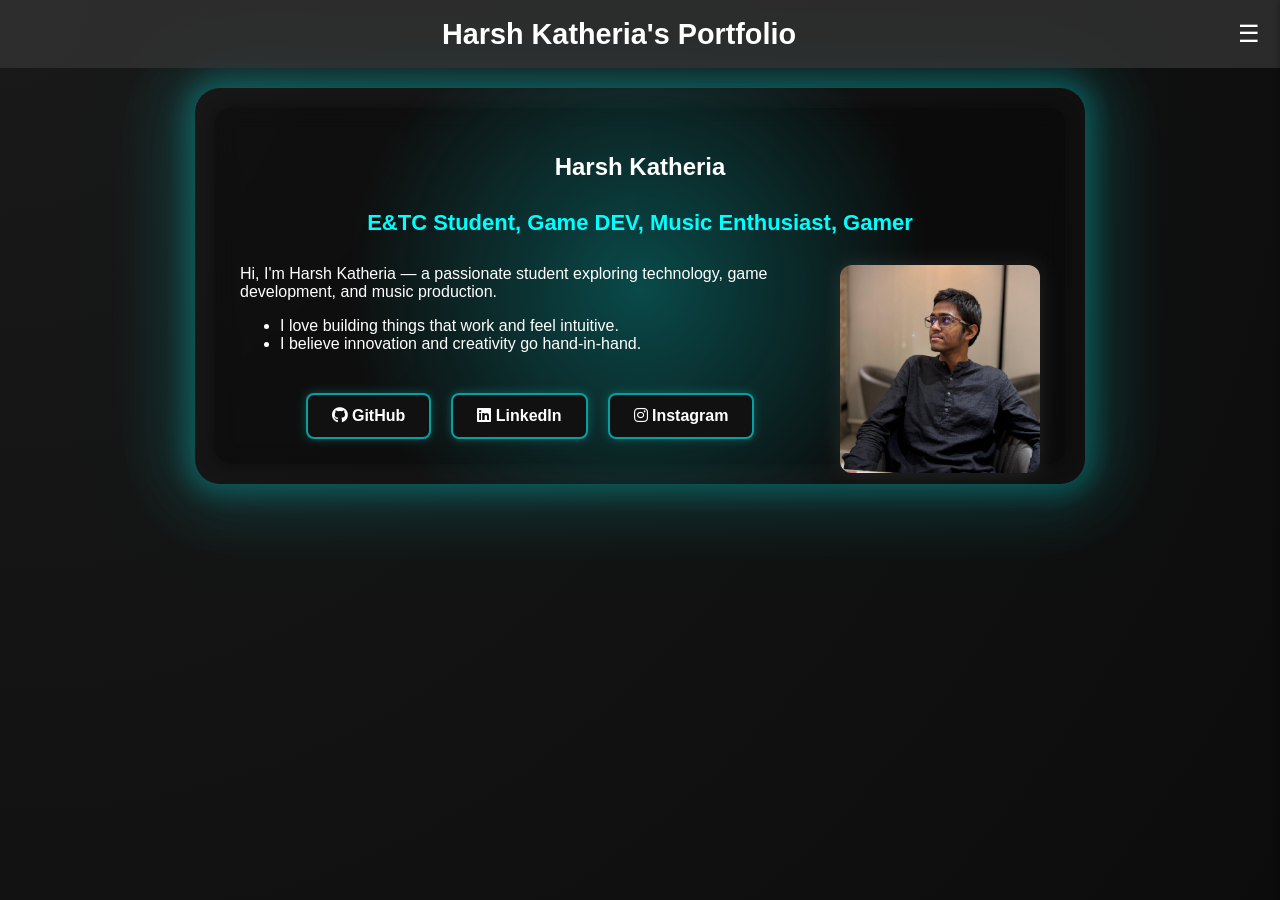
<file: index.html>
<!DOCTYPE html>
<html lang="en">
<head>
  <meta charset="UTF-8" />
  <meta name="viewport" content="width=device-width, initial-scale=1.0"/>
  <title>Digital Portfolio</title>
  <link rel="stylesheet" href="styles.css" />
  <script src="scripts.js" defer></script>
  <link rel="stylesheet" href="https://cdnjs.cloudflare.com/ajax/libs/font-awesome/6.4.0/css/all.min.css" />
</head>
<body>
  <header>
    <h1>Harsh Katheria's Portfolio</h1>
    <div class="hamburger" onclick="toggleMenu()">&#9776;</div>
    <nav class="nav-menu">
      <span class="close-btn" onclick="closeMenu()">✖</span>
      <ul>
        <li><a href="index.html">Home</a></li>
        <li><a href="about.html">About Me</a></li>
        <li><a href="projects.html">Projects</a></li>
        <li><a href="certifications.html" class="active">Certifications</a></li>
        <li><a href="contact.html">Contact</a></li>
      </ul>
    </nav>
  </header>
  <main>
    <div class="container">
    <h2 style="text-align: center; color: #fff;">Harsh Katheria</h2>
    
      <h4 class="gradient-text center-text">
        E&TC Student, Game DEV, Music Enthusiast, Gamer
      </h4>

      <div class="about-me">
        <img src="imagenope.jpg" alt="Harsh Katheria Profile Photo" class="profile-pic" />
        <p class="intro-text">
          Hi, I'm Harsh Katheria — a passionate student exploring technology, game development, and music production.
        </p>
        <ul class="traits">
          <li>I love building things that work and feel intuitive.</li>
          <li>I believe innovation and creativity go hand-in-hand.</li>
        </ul>

        <div class="socials">
          <a href="https://github.com/iamTIMEATER" class="social-btn" target="_blank" rel="noopener noreferrer">
            <i class="fab fa-github"></i> GitHub
          </a>
          <a href="https://www.linkedin.com/in/harsh-katheria-793241334/" class="social-btn" target="_blank" rel="noopener noreferrer">
            <i class="fab fa-linkedin"></i> LinkedIn
          </a>
          <a href="https://www.instagram.com/not_really_fun_person/" class="social-btn" target="_blank" rel="noopener noreferrer">
            <i class="fab fa-instagram"></i> Instagram
          </a>
        </div>
      </div>
    </div>
  </main>

</body>
</html>
</file>
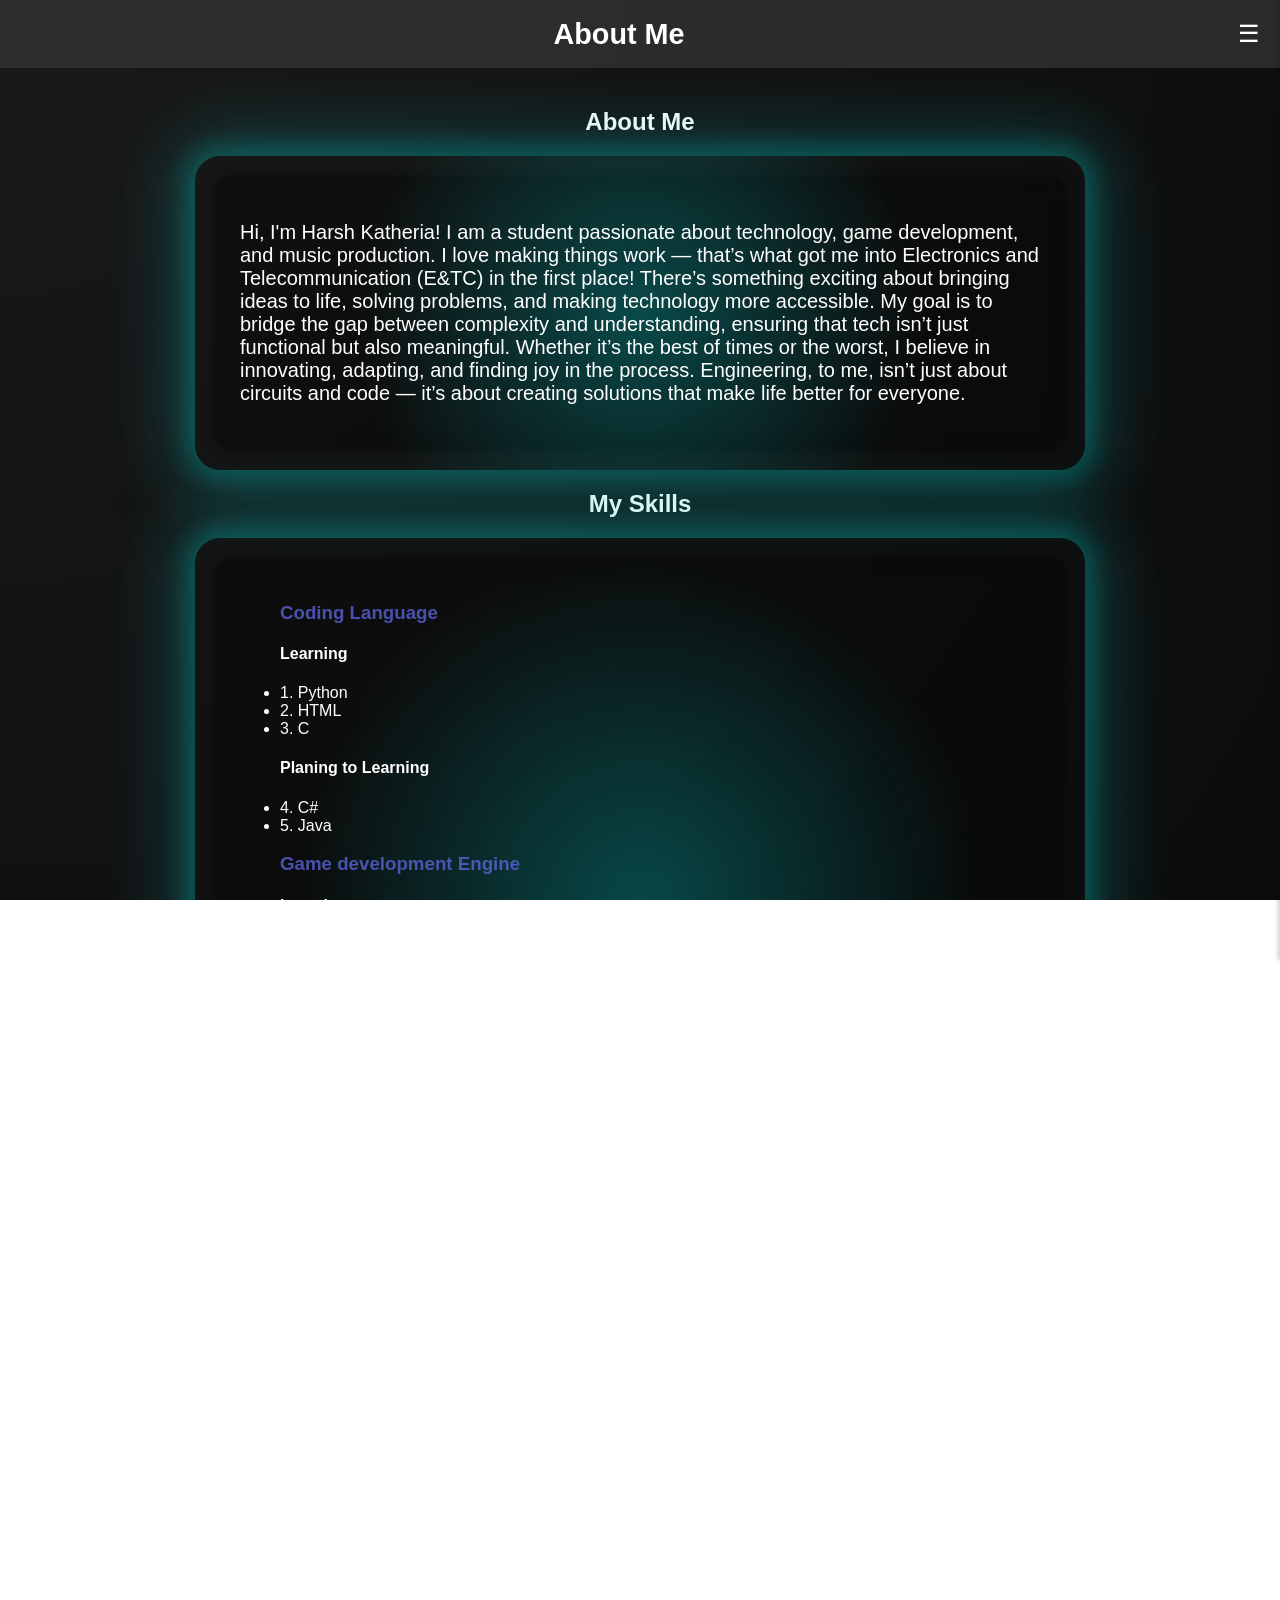
<file: about.html>
<!DOCTYPE html>
<html lang="en">
<head>
    <meta charset="UTF-8">
    <meta name="viewport" content="width=device-width, initial-scale=1.0">
    <title>About Me</title>
    <link rel="stylesheet" href="styles.css">
    <script src="scripts.js" defer></script>
</head>    
<body>
    <header>
        <h1>About Me</h1>
        <div class="hamburger" onclick="toggleMenu()">
            &#9776; <!-- Hamburger Icon -->
        </div>
        <nav class="nav-menu">
            <span class="close-btn" onclick="closeMenu()">✖</span>
            <ul>
        <li><a href="index.html">Home</a></li>
        <li><a href="about.html">About Me</a></li>
        <li><a href="projects.html">Projects</a></li>
        <li><a href="certifications.html" class="active">Certifications</a></li>
        <li><a href="contact.html">Contact</a></li>
      </ul>
        </nav>
    </header>
    <section>
        <h2 style="text-align: center; color: #fff;">About Me</h2>
        <div class="container">
            <p style="font-size: 20px;">Hi, I'm Harsh Katheria! I am a student passionate about technology, 
                game development, and music production. I love making things work — 
                that’s what got me into Electronics and Telecommunication (E&TC) in 
                the first place! There’s something exciting about bringing ideas to 
                life, solving problems, and making technology more accessible. My 
                goal is to bridge the gap between complexity and understanding, 
                ensuring that tech isn’t just functional but also meaningful. Whether 
                it’s the best of times or the worst, I believe in innovating, adapting, 
                and finding joy in the process. Engineering, to me, isn’t just about 
                circuits and code — it’s about creating solutions that make life better 
                for everyone.</p>
        </div>
        <h2 style="text-align: center; color: #fff;">My Skills</h2>
        <div class="container-wrapper">
            <div class="container">
            
            
            <ul>
                <h3 style="color: #5d68e4c0;">Coding Language</h>
                <h4>Learning</h4>
                <li>1. Python</li>
                <li>2. HTML</li>
                <li>3. C</li>
                <h4>Planing to Learning</h4>
                <li>4. C#</li>
                <li>5. Java</li>
            </ul>


            <ul>
                <h3 style="color: #5d68e4c0;">Game development Engine</h>
                <h4>Learning</h4>
                <li>1. GameMakerStdio</li>
                <li>2. Unity</li>
                <li>3. HTML</li>
                <h4>Planing to Learning</h4>
                <li>4. Unreal Engine</li>
                <li>5. Godot Engine</li>
            </ul>
            <ul>
                <h3 style="color: #5d68e4c0;">World building Software</h>
                <h4>Learning</h4>
                <li>1. World Anvil</li>
            </ul>
    </div>
    </div>
    <h2 style="text-align: center; color: #fff;">About Me</h2>
    <div class="container-wrapper">
        <div class="container">
            <h1 style="color: #5d68e4c0;">Gaming</h1>
            <p>I Love Playng games.<br>
                My favorite Game series are Legend of Zelda and Elder Scrools
            </p>

            <h1 style="color: #5d68e4c0;">Music</h1>
                <p>I listen to songs mostly all the time </p>
    </section>
</body>
</html>
</file>
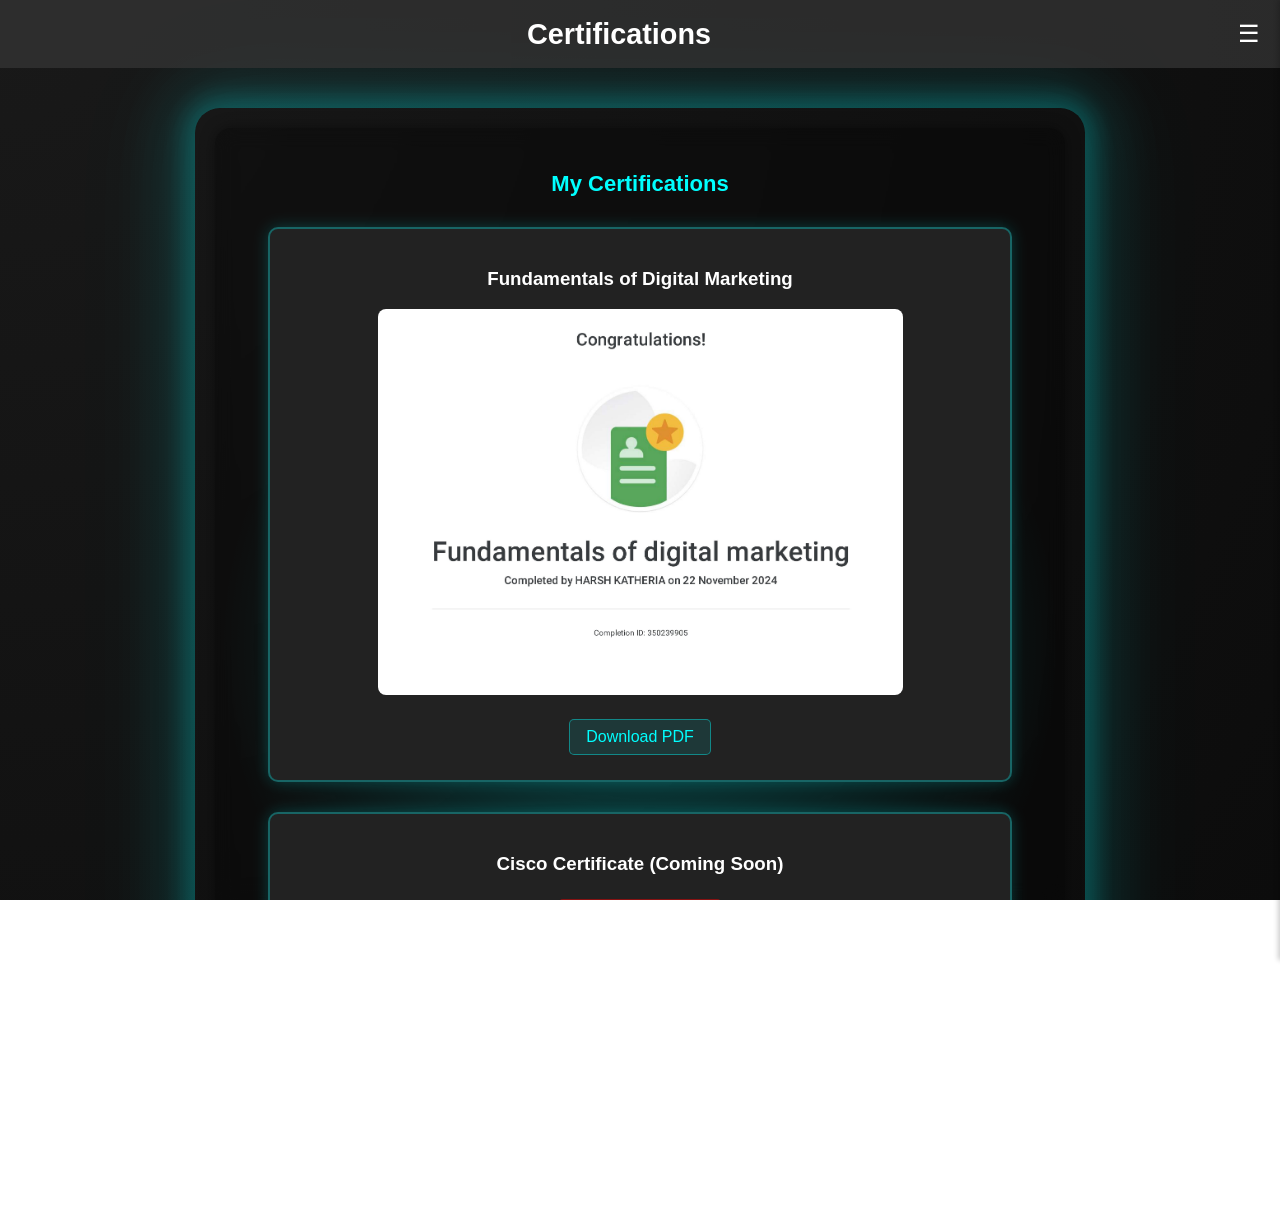
<file: certifications.html>
<!DOCTYPE html>
<html lang="en">
<head>
  <meta charset="UTF-8" />
  <meta name="viewport" content="width=device-width, initial-scale=1.0"/>
  <title>Certifications</title>
  <link rel="stylesheet" href="styles.css" />
  <script src="scripts.js" defer></script>
</head>
<body>
  <header>
    <h1>Certifications</h1>
    <div class="hamburger" onclick="toggleMenu()">&#9776;</div>
    <nav class="nav-menu">
      <span class="close-btn" onclick="closeMenu()">✖</span>
      <ul>
        <li><a href="index.html">Home</a></li>
        <li><a href="about.html">About Me</a></li>
        <li><a href="projects.html">Projects</a></li>
        <li><a href="certifications.html" class="active">Certifications</a></li>
        <li><a href="contact.html">Contact</a></li>
      </ul>
    </nav>
  </header>

  <section>
    <div class="container">
      <h2 class="gradient-text">My Certifications</h2>
      
      <!-- All certificates float side-by-side within the container -->
      <div style="display: flex; flex-wrap: wrap; justify-content: center; gap: 30px; margin-top: 30px;">
        <!-- Certificate 1 -->

        <div class="certificate-card">
            <h3>Fundamentals of Digital Marketing</h3>
            <img src="certificates/cert1.jpg" alt="Certificate 2" />
            <div class="download-links">
              <a href="certificates/cert1.pdf" download>Download PDF</a>
            </div>
          </div>

          <div class="certificate-card">
            <h3>Cisco Certificate (Coming Soon)</h3>
            <div class="download-links">
              <span class="disabled-btn">Not yet uploaded</span>
            </div>
          </div>

        <!-- Certificate 2 -->
        
        <div class="certificate-card">
            <h3>Nasscome Certificate (Coming Soon)</h3>
            <div class="download-links">
              <span class="disabled-btn">Not yet uploaded</span>
            </div>
          </div>
      </div>
    </div>
  </section>
</body>
</html>
</file>
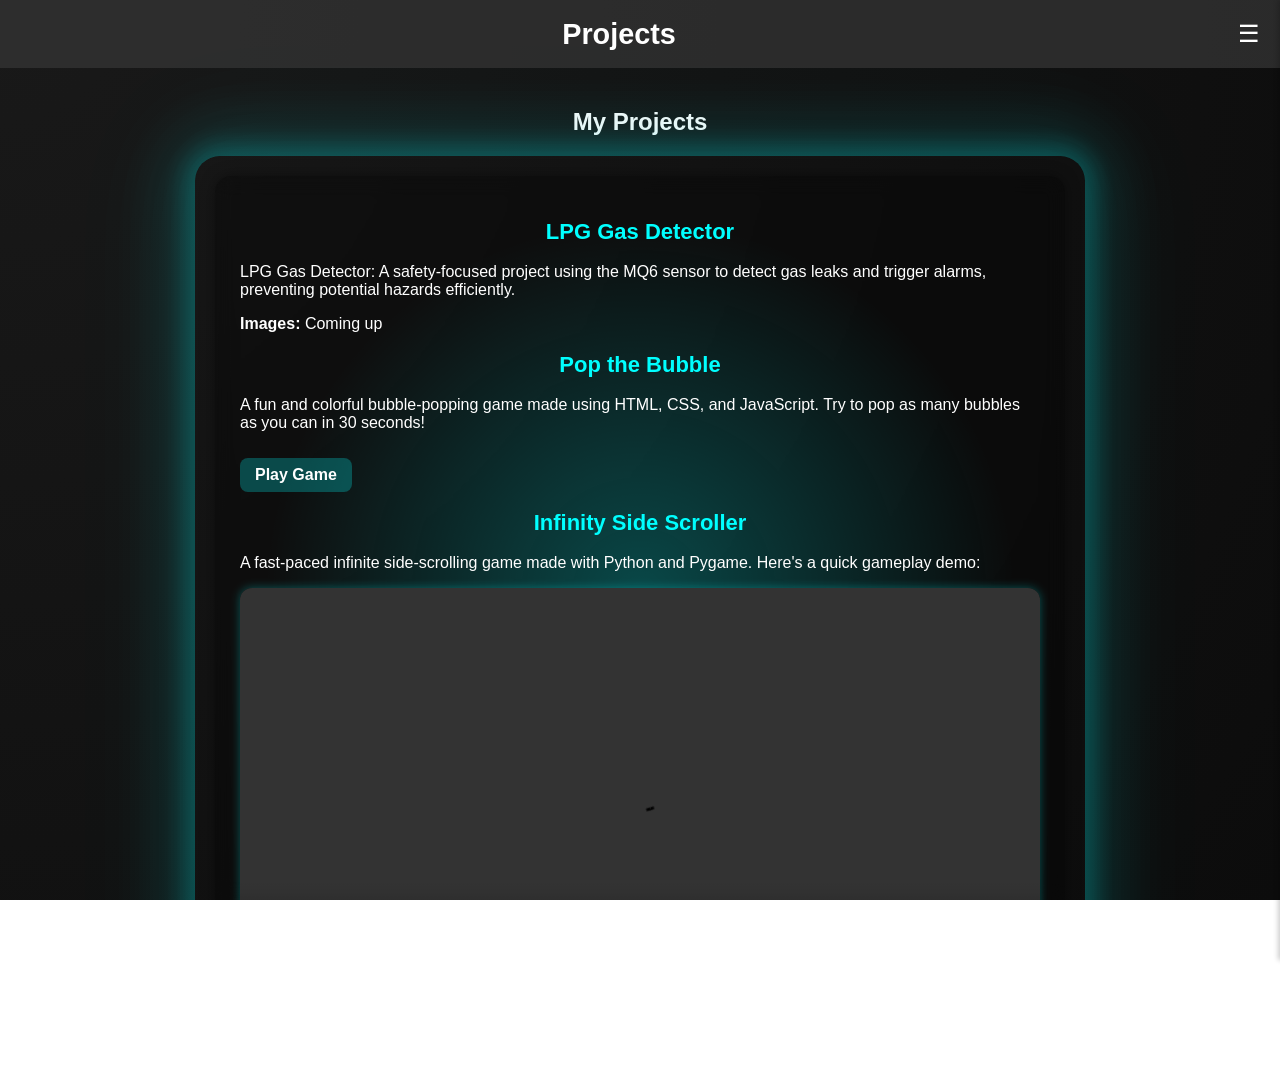
<file: projects.html>
<!DOCTYPE html>
<html lang="en">
<head>
  <meta charset="UTF-8" />
  <meta name="viewport" content="width=device-width, initial-scale=1.0"/>
  <title>Projects</title>
  <link rel="stylesheet" href="styles.css" />
  <script src="scripts.js" defer></script>
</head>
<body>
  <header>
    <h1>Projects</h1>
    <div class="hamburger" onclick="toggleMenu()">&#9776;</div>
    <nav class="nav-menu">
      <span class="close-btn" onclick="closeMenu()">✖</span>
      <ul>
        <li><a href="index.html">Home</a></li>
        <li><a href="about.html">About Me</a></li>
        <li><a href="projects.html">Projects</a></li>
        <li><a href="certifications.html" class="active">Certifications</a></li>
        <li><a href="contact.html">Contact</a></li>
      </ul>
    </nav>
  </header>

  <section>
    <h2 style="text-align: center; color: #fff;">My Projects</h2>
    <div class="container">

      <!-- Project 1 -->
      <div class="project container2">
        <h2 class="gradient-text">LPG Gas Detector</h2>
        <p>
          LPG Gas Detector: A safety-focused project using the MQ6 sensor to detect gas leaks and trigger alarms, preventing potential hazards efficiently.
        </p>
        <p><strong>Images:</strong> Coming up</p>
      </div>

      <!-- Project 2 -->
      <div class="project container2">
        <h2 class="gradient-text">Pop the Bubble</h2>
        <p>
          A fun and colorful bubble-popping game made using HTML, CSS, and JavaScript. Try to pop as many bubbles as you can in 30 seconds!
        </p>
        <a href="Project/Pop/GAME.html" target="_blank" class="project-btn">Play Game</a>
      </div>

      <!-- Project 3 -->
      <div class="project container2">
        <h2 class="gradient-text">Infinity Side Scroller</h2>
        <p>
          A fast-paced infinite side-scrolling game made with Python and Pygame. Here's a quick gameplay demo:
        </p>
        <video controls width="100%" style="border-radius: 12px; box-shadow: 0 0 10px rgba(0,255,255,0.3);">
          <source src="Project/infinity_runner/Pygames.mp4" type="video/mp4" />
          Your browser does not support the video tag.
        </video>
      </div>

    </div>
  </section>
</body>
</html>
</file>
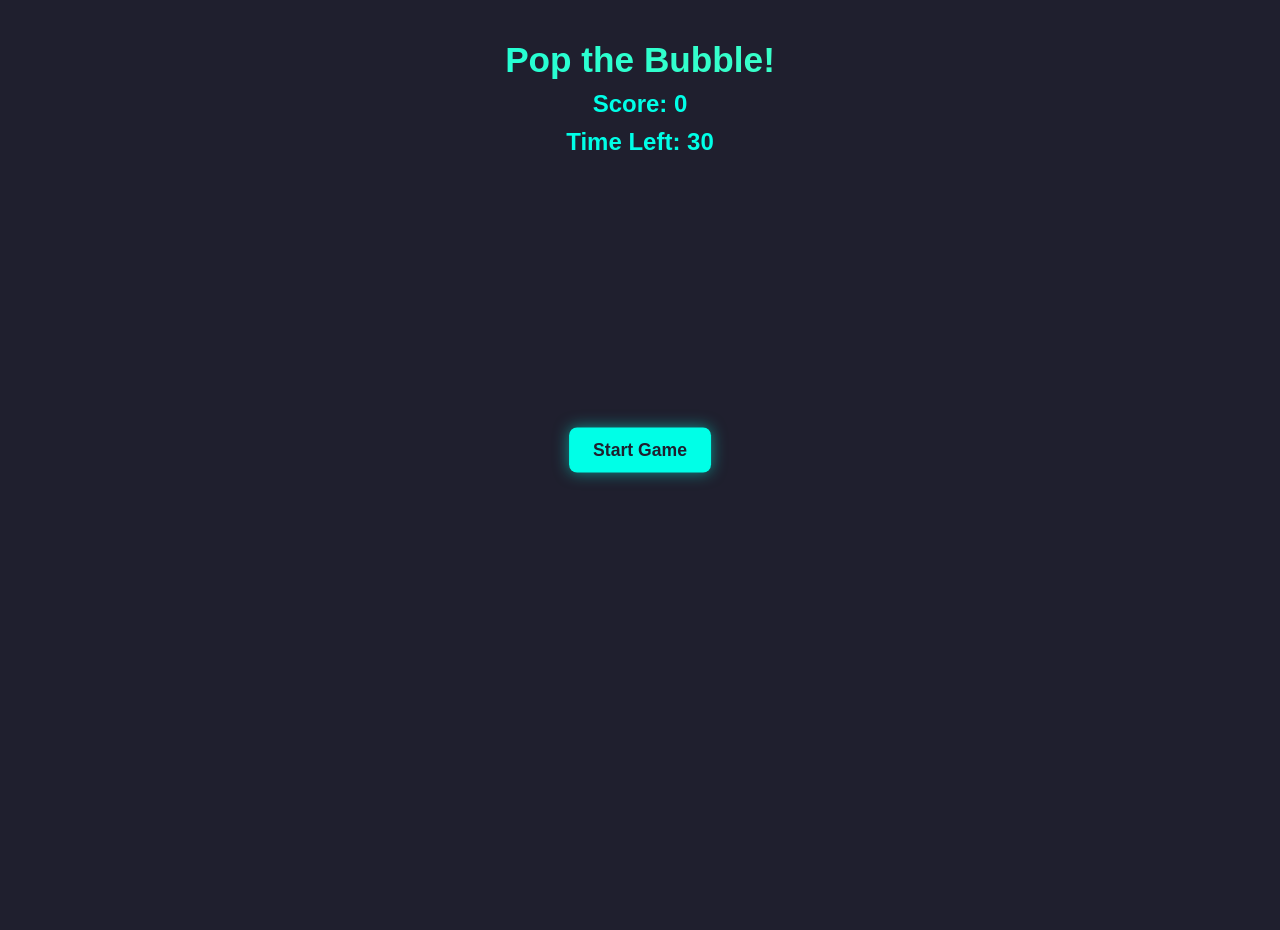
<file: Project/Pop/GAME.html>
<!DOCTYPE html>
<html lang="en">
<head>
  <meta charset="UTF-8" />
  <meta name="viewport" content="width=device-width, initial-scale=1.0"/>
  <title>Pop the Bubble</title>
  <link rel="stylesheet" href="sty.css" />
</head>
<body>
  <div id="game-area">
    <h2 class="gradient-text">Pop the Bubble!</h2>
    <h3 id="score">Score: 0</h3>
    <h3 id="timer">Time Left: 30</h3>
  </div>
  <script src="srpt.js"></script>
</body>
</html>
</file>
<file: styles.css>
/* General Styles */
html, body {
    height: 100%;
    margin: 0;
    padding: 0;
    font-family: Arial, sans-serif;
    background: radial-gradient(circle at top left, #1a1a1a, #0d0d0d);
    overflow-x: hidden;
    color: #fff;
}

/* Static Noise Layer */
body::after {
    content: "";
    position: fixed;
    top: 0; left: 0;
    width: 100%; height: 100%;
    background: #000;
    opacity: 0.03;
    z-index: 0;
    pointer-events: none;
}

/* Header */
header {
    background-color: rgba(51, 51, 51, 0.8);
    color: #fff;
    padding: 10px;
    display: flex;
    justify-content: space-between;
    align-items: center;
    position: relative;
    z-index: 1000;
}

h1 {
    margin: 0 auto;
    text-align: center;
    font-size: 1.8em;
}

/* Hamburger Menu */
.hamburger {
    font-size: 24px;
    cursor: pointer;
    padding: 10px;
    transition: transform 0.3s ease-in-out;
    z-index: 1001;
}

.hamburger:hover {
    animation: pop 0.3s ease-in-out forwards;
}

@keyframes pop {
    from { transform: scale(1); }
    to { transform: scale(1.2); }
}

/* Nav Menu */
.nav-menu {
    position: fixed;
    top: 0;
    right: 0;
    width: 250px;
    height: 100vh;
    background-color: rgba(68, 68, 68, 0.9);
    box-shadow: -2px 0 5px rgba(0, 0, 0, 0.2);
    transform: translateX(100%);
    transition: transform 0.4s ease-in-out;
    display: flex;
    flex-direction: column;
    padding-top: 60px;
    z-index: 9999;
}

.nav-menu.show-menu {
    transform: translateX(0);
}

.close-btn {
    position: absolute;
    top: 10px;
    right: 15px;
    font-size: 24px;
    cursor: pointer;
    color: white;
    transition: 0.3s;
    z-index: 10001;
}

.close-btn:hover {
    color: red;
}

.nav-menu ul {
    list-style: none;
    padding: 0;
    margin: 0;
}

.nav-menu ul li {
    padding: 15px;
    text-align: center;
}

.nav-menu ul li a {
    color: #fff;
    text-decoration: none;
    font-size: 18px;
    display: block;
    transition: background 0.3s;
}

.nav-menu ul li a:hover {
    background-color: #555;
}

/* Section Layout */
section {
    padding: 20px;
}

/* Container with Aura */
.container {
    position: relative;
    max-width: 800px;
    margin: 40px auto;
    background: rgba(0, 0, 0, 0.3);
    border-radius: 16px;
    backdrop-filter: blur(10px);
    padding: 25px;
    box-shadow: 0 0 15px rgba(0, 0, 0, 0.4);
    z-index: 1;
    overflow: visible;
}

.container::before {
    content: '';
    position: absolute;
    top: -20px;
    left: -20px;
    right: -20px;
    bottom: -20px;
    border-radius: 25px;
    background: radial-gradient(circle, rgba(0, 255, 255, 0.25), transparent 60%);
    box-shadow:
        0 0 25px 10px rgba(0, 255, 255, 0.2),
        0 0 60px 30px rgba(0, 255, 255, 0.1),
        0 0 100px 40px rgba(0, 255, 255, 0.05);
    animation: auraPulse 6s infinite ease-in-out;
    z-index: -1;
}

@keyframes auraPulse {
    0% { transform: scale(1); opacity: 0.6; }
    50% { transform: scale(1.05); opacity: 1; }
    100% { transform: scale(1); opacity: 0.6; }
}

/* Profile Image */
.profile-pic {
    max-width: 200px;
    float: right;
    margin-left: 20px;
    border-radius: 12px;
    box-shadow: 0 0 20px rgba(255, 255, 255, 0.1);
}

/* Gradient Text */
.gradient-text {
    font-size: 22px;
    font-weight: bold;
    text-align: center;
    color: cyan;
}

/* Social Buttons */
.socials {
    display: flex;
    gap: 20px;
    justify-content: center;
    margin-top: 40px;
    flex-wrap: wrap;
}

.social-btn {
    padding: 12px 24px;
    border: 2px solid rgba(0, 255, 255, 0.6);
    color: #fff;
    text-decoration: none;
    font-weight: bold;
    background: #111;
    border-radius: 8px;
    transition: 0.3s ease-in-out;
    box-shadow: 0 0 10px rgba(0, 255, 255, 0.25);
}

.social-btn:hover {
    background-color: rgba(0, 255, 255, 0.1);
    box-shadow: 0 0 20px rgba(0, 255, 255, 0.6),
                0 0 40px rgba(0, 255, 255, 0.4),
                0 0 60px rgba(0, 255, 255, 0.2);
    transform: scale(1.05);
}

/* Responsive Styles */
@media (max-width: 768px) {
    .hamburger {
        display: block;
    }

    .container {
        padding: 15px;
    }

    .profile-pic {
        float: none;
        display: block;
        margin: 20px auto;
    }
}

/* Reusable Buttons */
.project-btn {
    display: inline-block;
    margin-top: 10px;
    padding: 8px 15px;
    background: rgba(0, 255, 255, 0.25);
    border: none;
    color: #fff;
    text-decoration: none;
    font-weight: bold;
    border-radius: 8px;
    transition: background 0.3s ease;
}

.project-btn:hover {
    background: rgba(0, 255, 255, 0.5);
}

/* Keep these classes as requested */
.certifications {
    display: flex;
    flex-direction: column;
    align-items: center;
    gap: 30px;
    padding: 40px;
    background-color: #111;
}

.certificate-card {
    background: #222;
    border: 2px solid rgba(0, 255, 255, 0.3);
    border-radius: 10px;
    padding: 20px;
    width: 100%;
    max-width: 700px;
    box-shadow: 0 0 15px rgba(0, 255, 255, 0.2);
    text-align: center;
    color: white;
}

.certificate-card img {
    width: 75%;
    border-radius: 8px;
    margin-bottom: 15px;
}

.download-links a {
    display: inline-block;
    margin: 5px;
    padding: 8px 16px;
    background-color: rgba(0, 255, 255, 0.1);
    border: 1px solid rgba(0, 255, 255, 0.4);
    color: #0ff;
    border-radius: 5px;
    text-decoration: none;
    transition: all 0.3s ease;
}

.download-links a:hover {
    background-color: rgba(0, 255, 255, 0.2);
    box-shadow: 0 0 10px rgba(0, 255, 255, 0.5);
}

.disabled-btn {
    display: inline-block;
    margin: 5px;
    padding: 8px 16px;
    background-color: rgba(255, 0, 0, 0.1);
    border: 1px solid rgba(255, 0, 0, 0.4);
    color: red;
    border-radius: 5px;
    font-weight: bold;
    cursor: not-allowed;
    text-decoration: none;
}
</file>
<file: Project/Pop/sty.css>
/* Background and Base Styles */
body {
    margin: 0;
    padding: 0;
    background-color: #1f1f2e; /* soft dark theme */
    font-family: 'Segoe UI', Tahoma, Geneva, Verdana, sans-serif;
    overflow: hidden;
    color: #ffffff;
  }
  
  /* Game Area */
  #game-area {
    position: relative;
    height: 100vh;
    text-align: center;
    padding-top: 30px;
  }
  
  .gradient-text {
    font-size: 2.2rem;
    font-weight: bold;
    background: linear-gradient(90deg, #00ffe7, #5effb5, #00d9ff);
    background-size: 200% auto;
    -webkit-background-clip: text;
    -webkit-text-fill-color: transparent;
    animation: shine 4s linear infinite;
    margin: 10px 0;
  }
  
  @keyframes shine {
    0% { background-position: 0% center; }
    100% { background-position: 200% center; }
  }
  
  #score, #timer {
    font-size: 1.5rem;
    margin: 10px;
    color: #00ffe7;
  }
  
  /* Bubble Style */
  .bubble {
    border-radius: 50%;
    position: absolute;
    cursor: pointer;
    box-shadow: 0 0 15px rgba(255, 255, 255, 0.3);
  }
  
  /* Bubble float animation */
  @keyframes floatUp {
    to {
      bottom: 100%;
      opacity: 0;
    }
  }
  
  /* Start Button */
  button {
    position: absolute;
    top: 50%;
    left: 50%;
    transform: translate(-50%, -50%);
    padding: 12px 24px;
    font-size: 1.1rem;
    background: #00ffe7;
    border: none;
    border-radius: 8px;
    color: #1f1f2e;
    font-weight: bold;
    cursor: pointer;
    box-shadow: 0 0 15px rgba(0, 255, 231, 0.5);
    transition: transform 0.2s ease;
  }
  
  button:hover {
    transform: translate(-50%, -50%) scale(1.05);
  }
</file>
